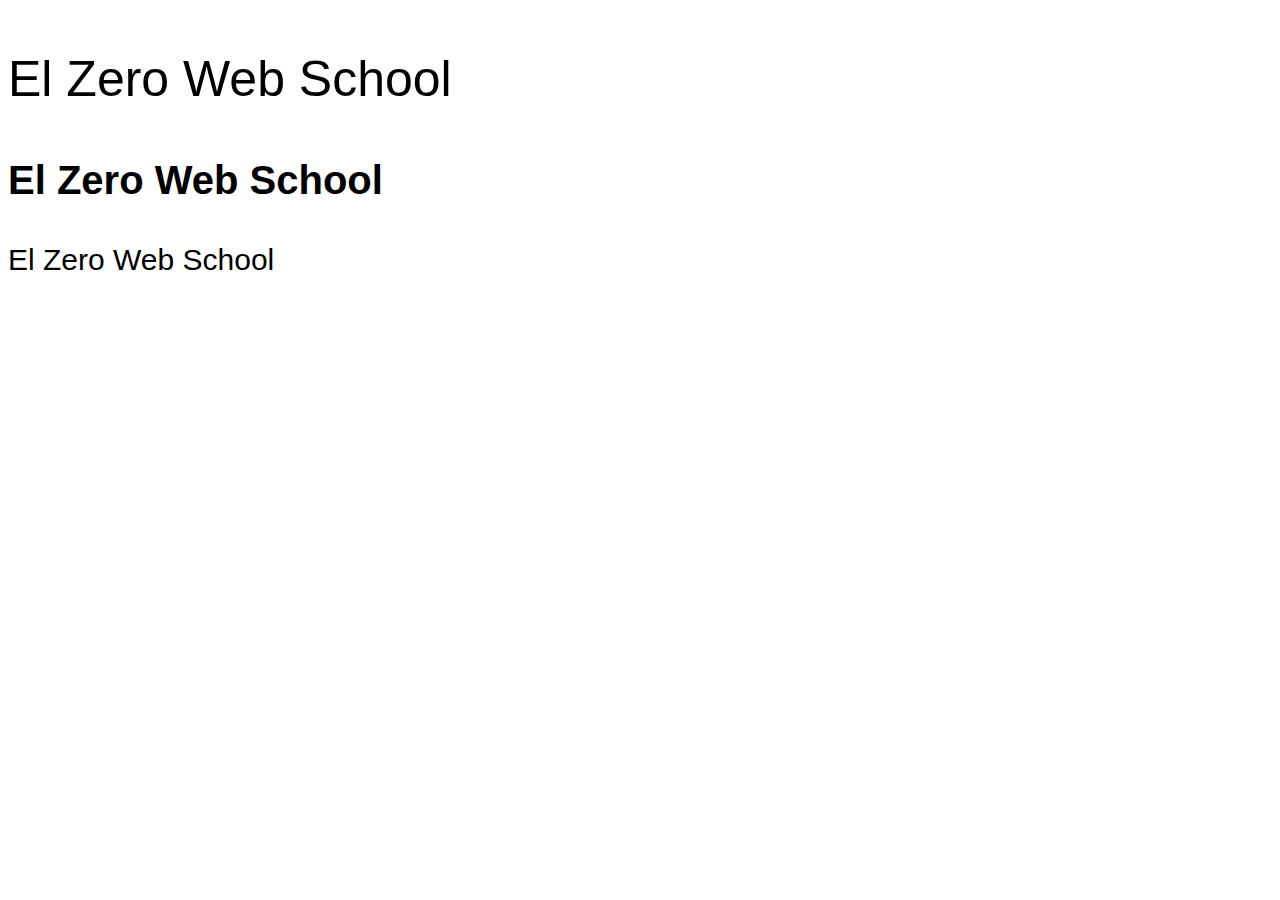
<file: 22=>26css/html/index.html>
<!DOCTYPE html>
<html lang="en">
    <head>
        <meta charset="UTF-8">
        <meta title="new css" content="a new css project">
        <title>New_CSS</title>
        <link rel="styleSheet" href="../css/master.css">
        <link rel="preconnect" href="https://fonts.googleapis.com">
        <link rel="preconnect" href="https://fonts.gstatic.com" crossorigin>
        <link href="https://fonts.googleapis.com/css2?family=Open+Sans:ital,wght@1,300&display=swap" rel="stylesheet">
        <link rel="preconnect" href="https://fonts.googleapis.com">
        <link rel="preconnect" href="https://fonts.gstatic.com" crossorigin>
        <link href="https://fonts.googleapis.com/css2?family=Cairo:wght@800&family=Open+Sans:ital,wght@1,300&display=swap" rel="stylesheet">
        <link rel="preconnect" href="https://fonts.googleapis.com">
        <link rel="preconnect" href="https://fonts.gstatic.com" crossorigin>
        <link href="https://fonts.googleapis.com/css2?family=Cairo:wght@800&family=Jomhuria&family=Open+Sans:ital,wght@1,300&display=swap" rel="stylesheet">
    </head>
    <body>
       <!-- <div>
             <p>this is paragraph</p>
        </div>>-->
        <p class="open">el zero web school</p>
        <p class="cairo">el zero web school</p>
        <p class="Jomhuria">el zero web school</p>
    </body>

</html>
</file>
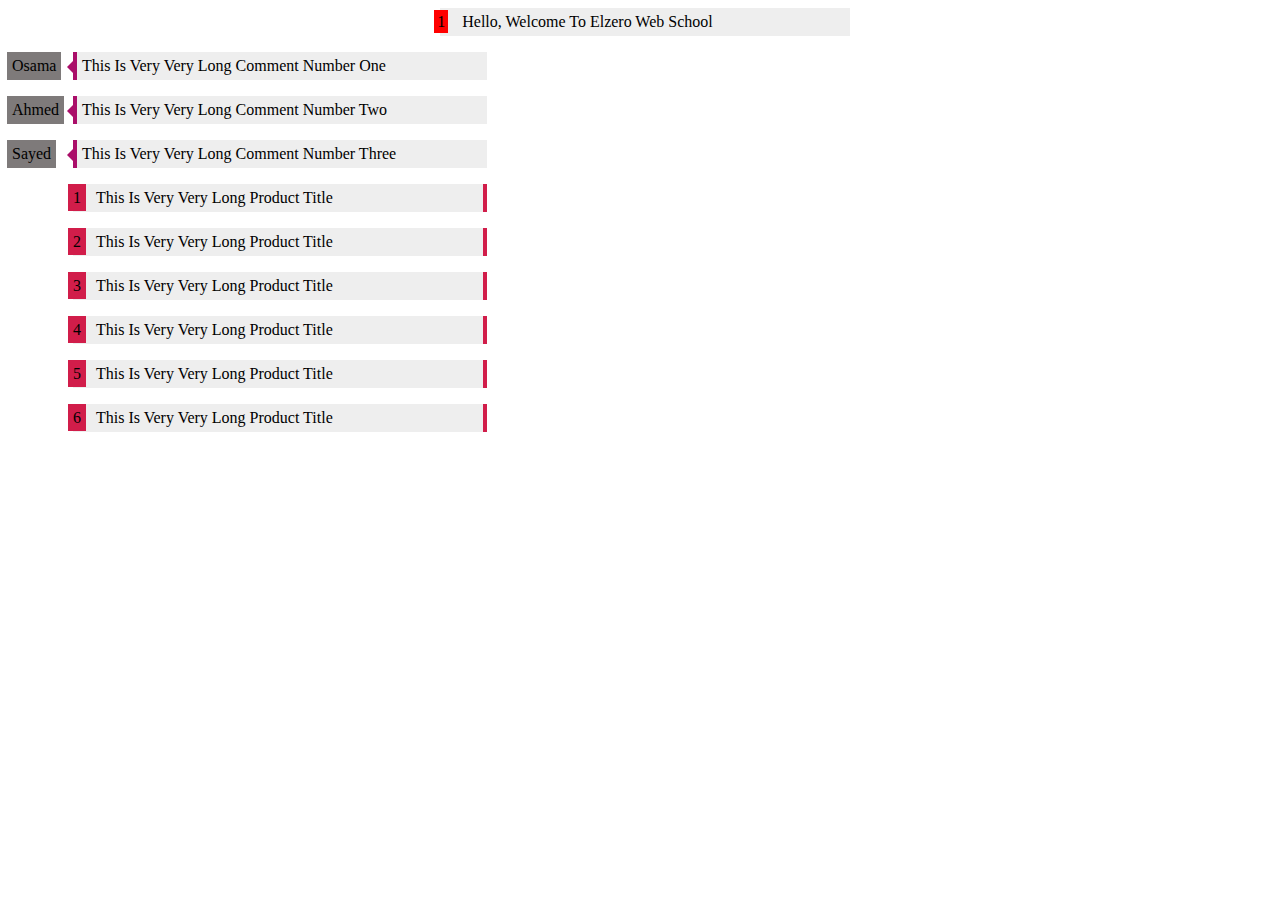
<file: fifth/html/index.html>
<!DOCTYPE html>
    <head>
        <meta charset="UTF-8">
        <meta name="fifth-project" content="this is my fifth project">
        <title>web-five</title>
        <link rel="styleSheet" href="../css/master.css">

    </head>
    <body>
        <!--<div>One</div>
        <div></div>
        <div>Three</div>>-->
        <div class="bc">1 Hello, Welcome To Elzero Web School</div>
        <div class="non">
        <p data-person="Osama">This Is Very Very Long Comment Number One</p>
        <p data-person="Ahmed">This Is Very Very Long Comment Number Two</p>
        <p data-person="Sayed">This Is Very Very Long Comment Number Three</p>
        </div>
        <div class="p">
        <p>This Is Very Very Long Product Title</p>
        <p>This Is Very Very Long Product Title</p>
        <p>This Is Very Very Long Product Title</p>
        <p>This Is Very Very Long Product Title</p>
        <p>This Is Very Very Long Product Title</p>
        <p>This Is Very Very Long Product Title</p>
        </div>
        
    </body>

</html>
</file>
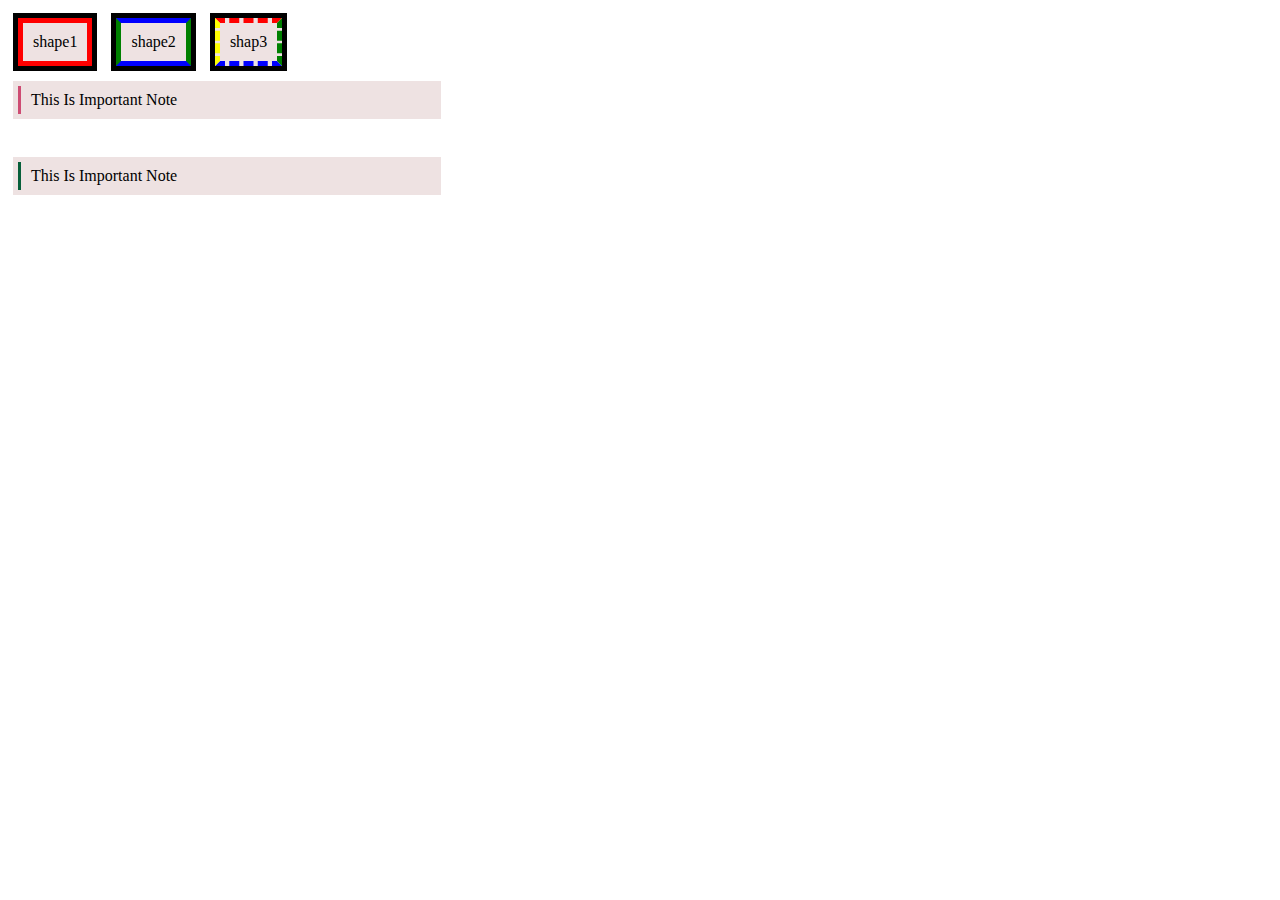
<file: first/html/index.html>
<!doctype html>
<html lang="en">
    <head>
        <meta charset="UTF-8">
        <meta name="firstCSS" content="this is my first project with CSS">
        <title>CSS</title>
        <link rel="StyleSheet" href="../css/master.css">
        
    </head>
    <body>
    

        <!-- <div class="assign-1-shape-1">Normal Div</div>
        <div class="assign-1-shape-2">Normal Div</div>
        <div class="assign-1-shape-3">Normal Div</div>

        <div class="assign-2-shape-1">Normal Div</div>
        <div class="assign-2-shape-2">Normal Div</div>
        <div class="assign-2-shape-3">Normal Div</div>
        <div class="assign-2-shape-4">Normal Div</div>
        
        <div class="assign-3-shape-1">Normal Div</div>
        <div class="assign-3-shape-2">Normal Div</div>
        <div class="assign-3-shape-3">Normal Div</div>
        <div class="assign-3-shape-4">Normal Div</div> -->
        <section>
            <div class="first">shape1</div>
            <div class="second">shape2</div>
            <div class="third">shap3</div>
        <section>
        <div class="top">This Is Important Note</div>
        <div class="medill">This Is Important Note</div>
        <div class="down">This Is Important Note</div>
    </body>

</html>
</file>
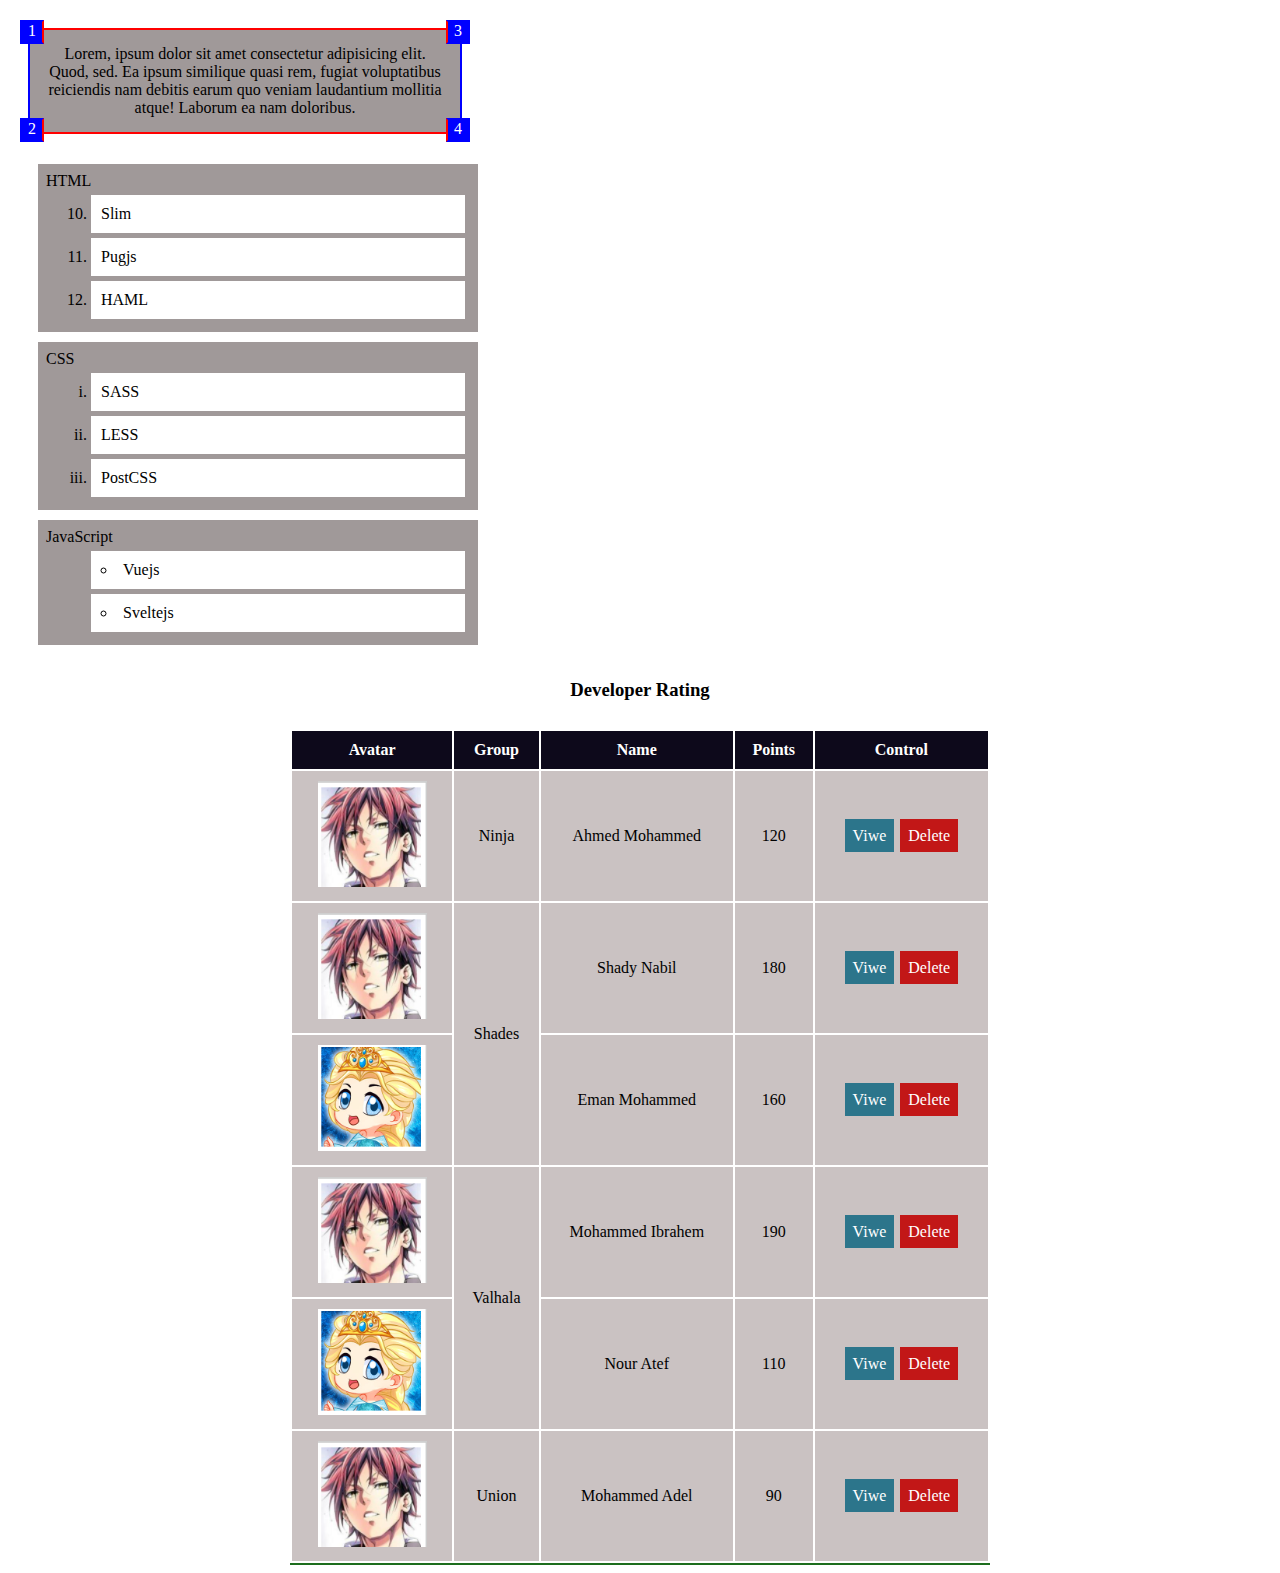
<file: fourth/html/index.html>
<!DOCTYPE HTML>
<html lang="en">
    <head>
        <meta charset="UTF-8">
        <meta name="fourth-project" content="this is my fourth project">
        <title>web-fourth</title>
        <link rel="styleSheet" href="../css/master.css">
    </head>
    <body>
        <div class="only">
            Lorem, ipsum dolor sit amet consectetur adipisicing elit. Quod, sed. Ea ipsum
            similique quasi rem, fugiat voluptatibus reiciendis nam debitis earum quo veniam
            laudantium mollitia atque! Laborum ea nam doloribus.
            <span class="top-left">1</span>
            <span class="bottom-left">2</span>
            <span class="top-right">3</span>
            <span class="bottom-right">4</span>
        </div>
        <div class="sec">
            <ul id="ul1">
                <li class="li1">
                    HTML
                    <ol id="ol1" start="10">
                    <li>Slim</li>
                    <li>Pugjs</li>
                    <li>HAML</li>
                    </ol>
                </li>
                <li class="li2" >
                    CSS
                    <ol id="ol2" start="x">
                    <li>SASS</li>
                    <li>LESS</li>
                    <li>PostCSS</li>
                    </ol>
                </li>
                <li class="li3">
                    JavaScript
                    <ul id="ul2">
                    <li>Vuejs</li>
                    <li>Sveltejs</li>
                    </ul>
                </li>
            </ul>
        </div>
        <div class="third">
            <h3>Developer Rating</h3>
            <table>
                <tr >
                    <th>Avatar</th>
                    <th>Group</th>
                    <th>Name</th>
                    <th>Points</th>
                    <th>Control</th>
                </tr>
                <tr>
                    <td> <img src="../photos/1.png" alt="photo"></td>
                    <td>Ninja</td>
                    <td>Ahmed Mohammed</td>
                    <td>120</td>
                    <td><span id="s1">Viwe</span><span id="s2">Delete</span></td>
                </tr>
                <tr>
                    <td> <img src="../photos/1.png" alt="photo"></td>
                    <td rowspan="2">Shades</td>
                    <td>Shady Nabil</td>
                    <td>180</td>
                    <td><span id="s1">Viwe</span><span id="s2">Delete</span></td>
                </tr>
                <tr>
                    <td> <img src="../photos/2.png" alt="photo"></td>
                    
                    <td>Eman Mohammed</td>
                    <td>160</td>
                    <td><span id="s1">Viwe</span><span id="s2">Delete</span></td>
                </tr>
                </tr>
                                <tr>
                    <td> <img src="../photos/1.png" alt="photo"></td>
                    <td rowspan="2">Valhala</td>
                    <td>Mohammed Ibrahem</td>
                    <td>190</td>
                    <td><span id="s1">Viwe</span><span id="s2">Delete</span></td>
                </tr>
                 <tr>
                    <td> <img src="../photos/2.png" alt="photo"></td>
                    
                    <td>Nour Atef</td>
                    <td>110</td>
                    <td><span id="s1">Viwe</span><span id="s2">Delete</span></td>
                </tr>
                <tr>
                    <td> <img src="../photos/1.png" alt="photo"></td>
                    <td>Union</td>
                    <td>Mohammed Adel</td>
                    <td>90</td>
                    <td><span id="s1">Viwe</span><span id="s2">Delete</span></td>
                </tr>
            </table>
        </div>
    </body>

</html>
</file>
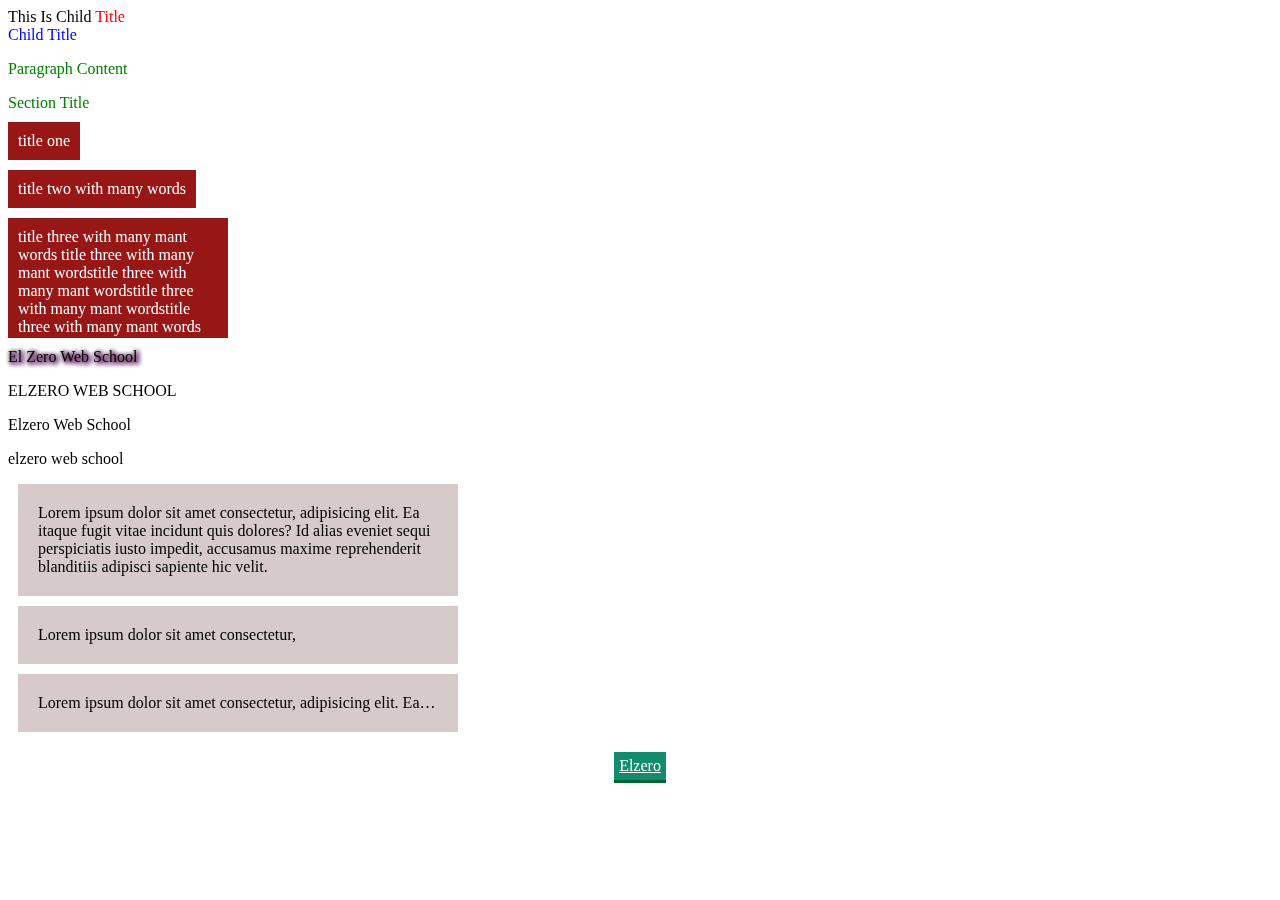
<file: second/html/index.html>
<!DOCTYPE html>
<html>
    <head>
        <meta charset="UTF-8">
        <meta name="second project" content="overflow nesting">
        <title>CSS</title>
        <link rel="styleSheet" href="../second/master.css">

    </head>
    <body>
        
        <div class="parent">
        <div class="child">This Is Child <span class="title">Title</span></div>
        <span class="title">Child Title</span>
        <p>Paragraph Content</p>
        </div>
        <div class="title">Section Title</div>
        <div class="a">title one</div>
        <div class='b'>title two with many words</div>
        <div class='c'>title three with many mant words title three with many mant wordstitle three with many mant wordstitle three with many mant wordstitle three with many mant words title three with many mant words title three with many mant wordstitle three with many mant wordstitle three with many mant wordstitle three with many mant words title three with many mant words title three with many mant wordstitle three with many mant wordstitle three with many mant wordstitle three with many mant words</div>
        <div class='k1'>el zero web school</div>
        <p class="one">elzero Web school</p>
        <p class="two">elzero Web school</p>
        <p class="three">elzero Web school</p>
        <div id="one">
            Lorem ipsum dolor sit amet consectetur, adipisicing elit.
            Ea itaque fugit vitae incidunt quis dolores? Id alias
            eveniet sequi perspiciatis iusto impedit,
            accusamus maxime reprehenderit blanditiis adipisci sapiente hic velit.
        </div>
        <div id="two">
            Lorem ipsum dolor sit amet consectetur,
        </div>
        <div id="three">
            Lorem ipsum dolor sit amet consectetur, adipisicing elit.
            Ea itaque fugit vitae incidunt quis dolores? Id alias
            eveniet sequi perspiciatis iusto impedit,
            accusamus maxime reprehenderit blanditiis adipisci sapiente hic velit.
        </div>
        <a href="https://elzero.org">elzero</a>
    </body>

</html>
</file>
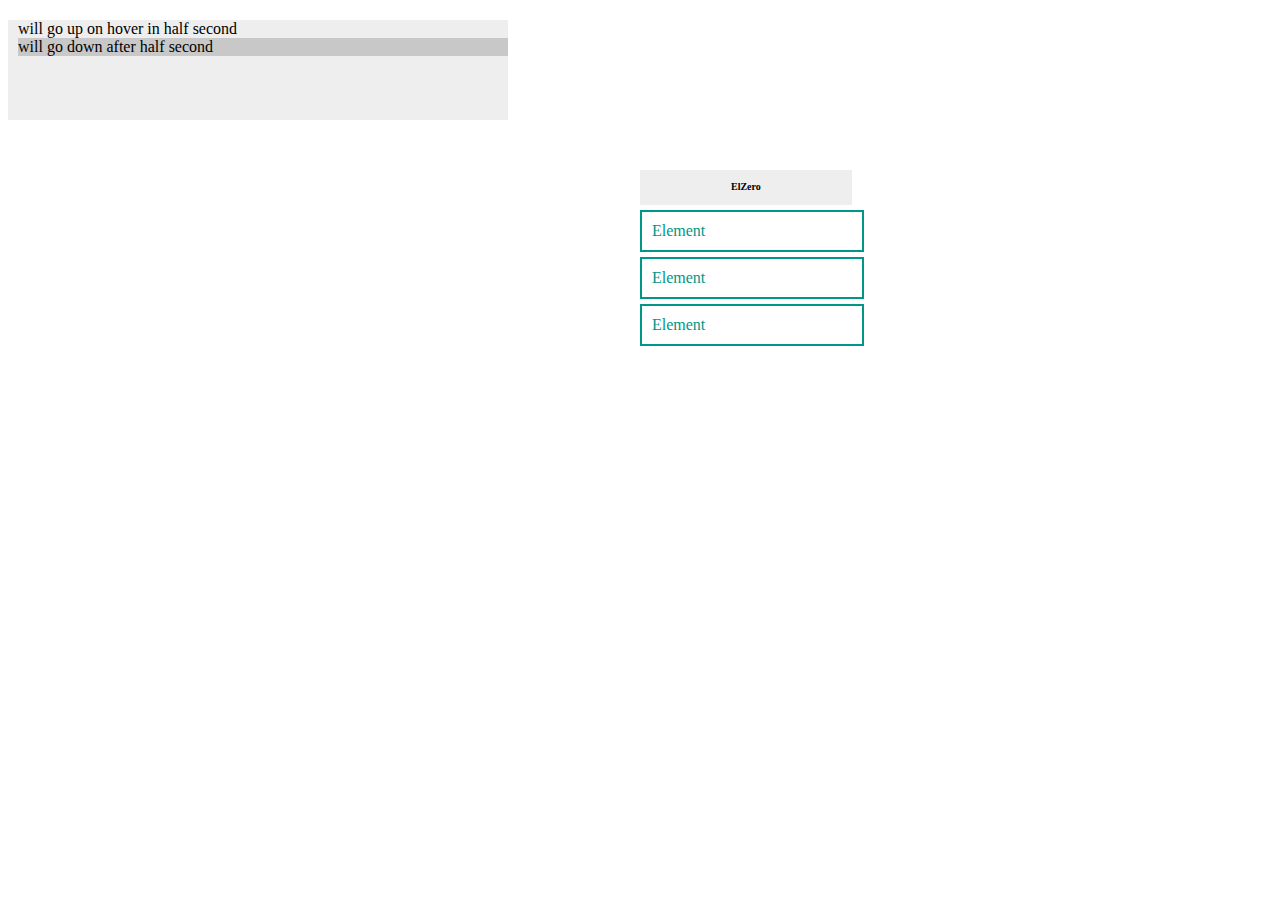
<file: seventh/html/index.html>
<!DOCTYPE HTML>
<html lang="en">
    <head>
        <meta charset="UTF-8">
        <meta name="fourth-project" content="this is my fourth project">
        <title>web-fourth</title>
        <link rel="styleSheet" href="../css/master.css">
    </head>
    <body>
        <div class="parent">
            <div class="up">
                will go up on hover in half second
            </div>
            <div class="down">
                will go down after half second
            </div>
            
        </div>
        <div style="
            background-color: red;
            color: white;
            padding: 20px;
            border: 1px solid blue;
            font-size: 80px;" class="non">
            Hello Div
        </div>
        <div id="asd">Element</div>
        <div id="asd">Element</div>
        <div id="asd">Element</div>
    </body>

</html>
</file>
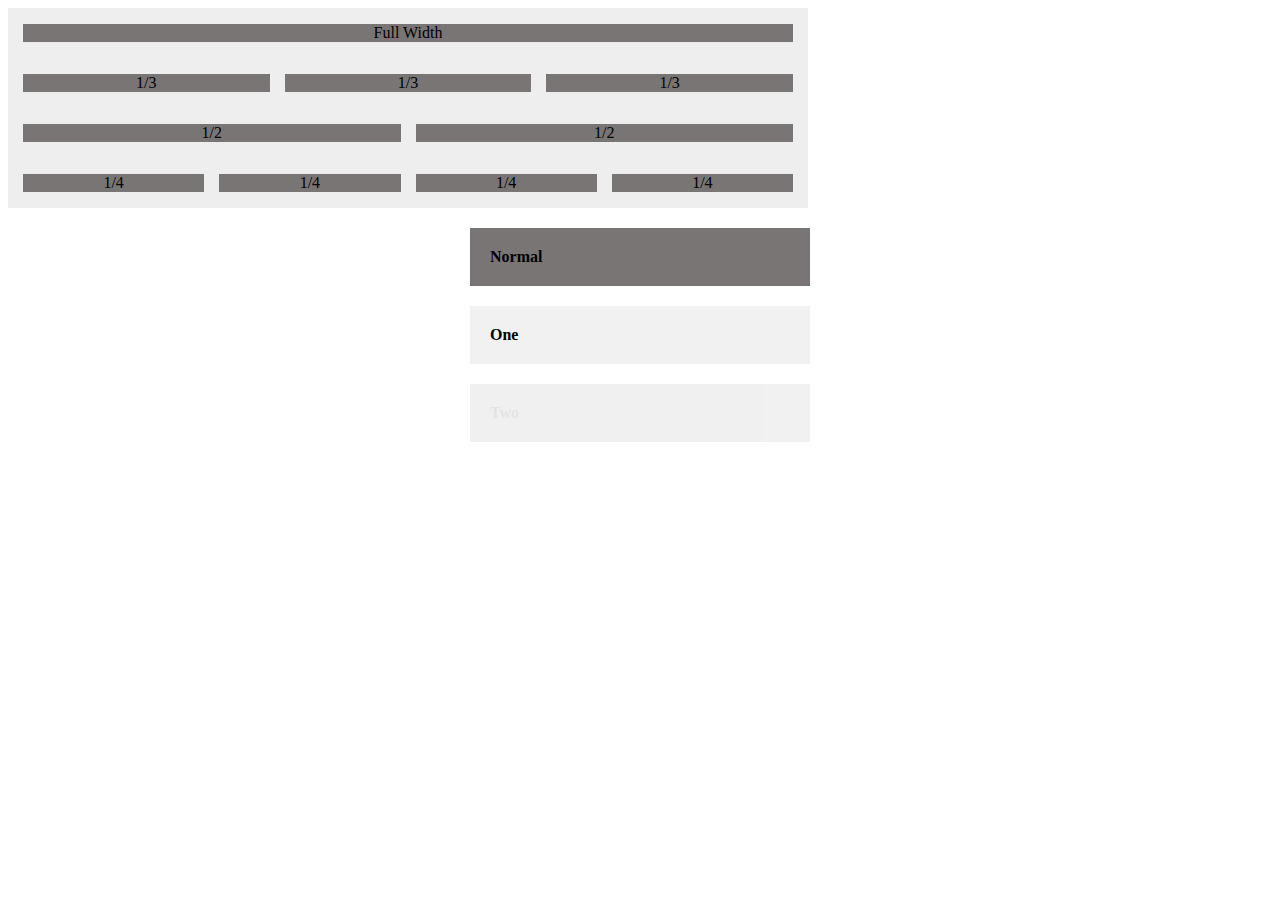
<file: third/html/index.html>
<!DOCTYPE html>
<html lang="en">

    <head>
        <meta charset="UTF-8">
        <meta name="third-project" content="My-Third-pro">
        <title>thhird web</title>
        <link rel="styleSheet" href="../css/master.css">
    </head>
    <body>
        <div class="parent">
            <div class="one">
                <p>full width</p>
            </div>
            <div class="cleer"></div>
            <div class="two">
                <p>1/3</p>
                <p>1/3</p>
                <p>1/3</p>
            </div>
            <div class="cleer"></div>
            <div class="three">
                 <p>1/2</p>
                 <p>1/2</p>
            </div>
            <div class="cleer"></div>
            <div class="four">
                <p>1/4</p>
                <p>1/4</p>
                <p>1/4</p>
                <p>1/4</p>
            </div>
            <div class="cleer"></div>
        </div>
        <div class="asd">
            <div class="normal">Normal</div>
            <div class="one">One</div>
            <div class="two">Two</div>
        </div>
    </body>
</html>
</file>
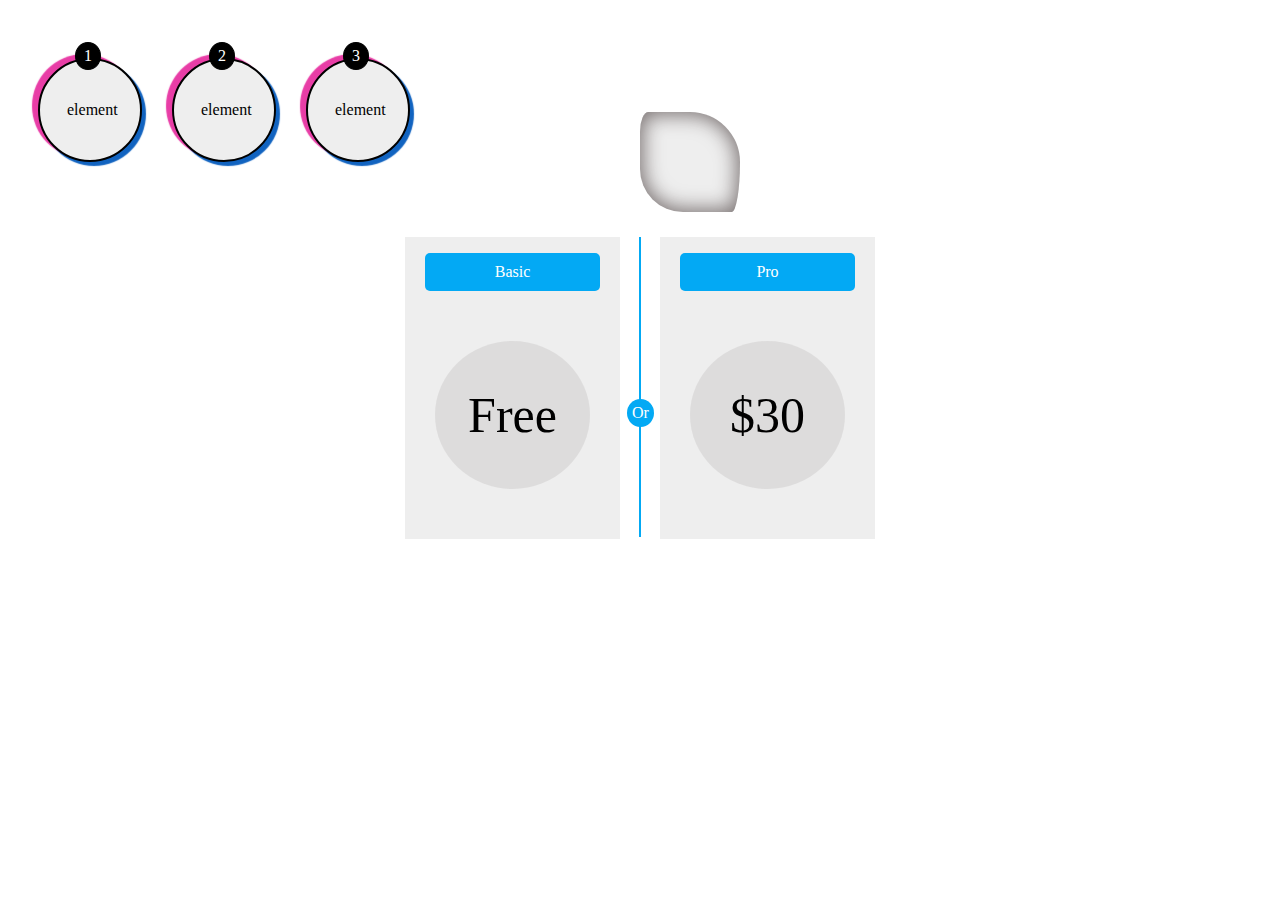
<file: siths/html/idex.html>
<!DOCTYPE html>
<html lang="en">
    <head>
        <meta charset="UTF-8">
        <meta name="project number six" content="this is my project number 6">
        <title>eb-six</title>
        <link rel="styleSheet" href="../css/master.css">

    </head>
    <body>
        <div class="asd"></div>

        <div class="asd"></div>

        <div class="asd"></div>
        <div class="cleer"></div>
        <div class="shadow"></div>
        <div class="parent">
            <div class="one">
                <p class="one-one">Basic</p>
                <p class="one-two">Free</p>
            </div>
            <div class="two">
                <p class="two-one">Pro </p>
                <p class="two-two">$30</p>
            </div>
        </div>
    </body>
</html>
</file>
<file: 22=>26css/css/master.css>
.open{
    /* font-family: 'Open Sans', sans-serif; */
    font-family: Arial, Helvetica, sans-serif;
    font-weight: 300;
    font-size: 2.5rem;
}
.cairo{
    /* font-family: 'Cairo', sans-serif; */
    font-family: Arial, Helvetica, sans-serif;
    font-weight: 700;
    font-size: 2rem;
}
.Jomhuria{
    /* font-family: 'Jomhuria', serif; */
    font-family: Arial, Helvetica, sans-serif;
    font-weight: 400;
    font-size: 1.5rem;
}
p{
    text-transform: capitalize;
}
html{
    font-size: 20px;
}
</file>
<file: fifth/css/master.css>
/* :empty{
    background-color: red;
    width: 300px;
    height: 60px;
 
    position: relative;
    /* top: calc((100% - 60px)/2); */
    /* left: calc((100% - 300px)/2); */

/* }//* *//*
div{
    background-color: #EEE;
    width: 300px;
    height: 60px;
    position: relative;
    /* top: calc((100% - 60px)/2); */
   /* left: calc((100% - 300px)/2);
    text-align: center;
    margin: 10px;
    padding-top: 30px;
} */
.bc{
    background-color: #EEE;
    text-align: center;
    position: relative;
    left: calc((100% - 400px)/2);
    width: 400px;
    padding: 5px;
}
.bc:first-letter{
    display: inline-block;
    background-color: red;
    padding: 3px;
    margin-right: 10px;
    margin-left: -143px;
}
.non p{
    position: relative;
    left: 65px;
    background-color: #EEE;
    padding: 5px;
    width: 400px;
    border-left:4px solid rgb(170, 14, 105);
}
.non p::before{
    content: attr(data-person);
    position: absolute;
    left: -70px;
    text-align: center;
    background-color: #7e7a7a;
    padding: 5px;
    top: -.5px;
}
.non p::after{
    content: "";
    border-color: transparent  rgb(170, 14, 105) transparent transparent;

    border-width: 10px;
    border-style: solid;
    position: absolute;
    width: 0;
    height: 0;
    /* margin-left: 5px; */

    left: -20px;
  
}

/* p::before{
    content: "";
    border: 2px solid rgb(139, 17, 103);
    width: 0;
    height: 0;
} */
.p p{
    position: relative;
    left: 65px;
    background-color: #EEE;
    padding: 5px;
    width: 400px;
    border-right:4px solid rgb(209, 29, 74);
    counter-increment: asd;
}
.p p::before{
    content: counter(asd);
    background-color:  rgb(209, 29, 74);
    margin-right: 10px;
    margin-left: -10px ;
    padding: 5px;
}
</file>
<file: first/css/master.css>
/* /* .assign-1-shape-1{
    width: 500px;
    margin-left: auto;
    margin-right: auto;
    margin-top: 20px;
    padding: 20px;
    background-color: blueviolet;

}
.assign-1-shape-2{
    width: 500px;
    margin-left: auto;
    margin-right: auto;
    margin-top: 20px;
    padding: 20px;
    background-color: rgb(138, 43, 226 ,50%);  
}
.assign-1-shape-3{
    width: 500px;
    margin-left: auto;
    margin-right: auto;
    margin-top: 20px;
    padding: 20px;
    background-color: rgba(137, 43, 226, 0.1);
}
.assign-2-shape-1{
    width: 400px;
    height: 400px;
    background-image: url("../photos/download.png") ;
    background-repeat: no-repeat;
  
} 
.assign-2-shape-2{
    width: 400px;
    height: 400px;
    background-image: url("../photos/download.png");   
    background-repeat: repeat-x;
}
.assign-2-shape-3{
    width: 400px;
    height: 400px;
    background-image: url("../photos/download.png");
    background-repeat:  repeat-y;
}
.assign-2-shape-4{
    width: 400px;
    height: 400px;
    background-image: url("../photos/download.png");
    background-repeat: repeat;
}  
.assign-3-shape-1{
    width: 400px;
    height: 400px;
    background-image: url("../photos/css-assignment-5-8.png") ;
    background-size: 80%;
    background-repeat: no-repeat;
  
} 
 .assign-3-shape-2{
    width: 400px;
    height: 400px;
    background-image: url("../photos/css-assignment-5-8.png"); 
    background-repeat: no-repeat;
    background-position: right center;
    background-size: 80% 100%;  

 }
.assign-3-shape-3{
    width: 400px;
    height: 400px;
    background-image: url("../photos/css-assignment-5-8.png");
    background-repeat: no-repeat;
    background-position: center bottom;
    background-size: 100% 80%;
   
}
.assign-3-shape-4{
    width: 400px;
    height: 400px;
    background-image: url("../photos/css-assignment-5-8.png");
    background-repeat: no-repeat;
    background-size: 50%;
    background-position: right bottom;
  
}  
*/
section div {
    border-width: 5px;
    padding: 10px;
    display: inline-block;
    outline: 5px solid black;
    margin: 10px;

}
.first{
    border-color: red;
    border-style: solid;
    background-color: rgb(238, 226, 226);
}

.second{
    border-color: blue green;
    border-style: solid;
    background-color: rgb(238, 226, 226); 
}
.third{
    border-color: red green blue yellow; 
    border-style: dashed;
    background-color:rgb(238, 226, 226);

}

.top{
    width: 400px;
    background-color: rgb(238, 226, 226);
    border-left: 3px solid rgb(206, 76, 115);
    padding:5px 5px 5px 10px;
    outline: 5px solid rgb(238, 226, 226);
    display: block;
    margin: 10px;
}
.medill{
    width: 400px;
    background-color: rgb(238, 226, 226);
    border-left: 3px solid rgb(206, 76, 115);
    padding:5px 5px 5px 10px;
    outline: 5px solid rgb(238, 226, 226);
    display: block;
    margin: 10px;
    visibility: hidden;
}
.down{
    width: 400px;
    background-color: rgb(238, 226, 226);
    border-left: 3px solid rgb(7, 95, 58);
    padding:5px 5px 5px 10px;
    outline: 5px solid rgb(238, 226, 226);
    display: block;
    margin: 10px;
}
</file>
<file: fourth/css/master.css>
.only{
    width: 400px;
    background-color: #a09999;
    /* border-top: 2px solid red ;
    border-bottom: 2px solid red ;
    border-left: 2px solid blue ;
    border-right: 2px solid blue ; */
    border: 2px solid;
    border-color: red blue;
    position: relative;
    z-index: -1;
    padding: 15px;
    top: 20px;
    left: 20px;
    text-align: center;
}

.top-left{
    border-right-color:red ;
    top: -10px ;
    left:-10px;
    position: absolute;
    z-index: 5;
}
.bottom-left{
    border-right-color:red ;
    bottom: -10px;
    left: -10px;
    position: absolute;
    z-index: 5;
}
.top-right{
    border-left-color:red ;
    top: -10px;
    right: -10px;
    position: absolute;
    z-index: 5;

}
.bottom-right{
    border-left-color:red ;
    bottom: -10px;
    right: -10px;
    position: absolute;
    z-index: 5;
}
span{
    border: 2px solid blue;
    background: blue;
    color: white;
    width: 20px;
    height: 20px;


}
.sec{
    position: relative;
    top: 20px;
    width: 500px;
}
.li1,.li2,.li3{
    background-color: #a09999;
    padding: 8px;
    margin: 10px;
}
#ul1{
    list-style: none;
    padding: 15px;
    margin: 5px;
}
#ol1{
    list-style-type: none;
}
#ol1 li{
    background-color: white;
    list-style:decimal;
    list-style-position: outside;
    margin: 5px;
    padding: 10px;

}

#ol2{
    list-style-type: none;
}

#ol2 li{
    background-color: white;
    list-style-type:lower-roman;
    list-style-position: outside;
    margin: 5px;
    padding: 10px;

}

#ul2{
    
        list-style: none;
        list-style-type: none;
        padding: 0;

}

#ul2 li{
    background-color: white;
    margin: 5px 5px 5px 45px;
    list-style-type: circle;
    list-style-position: inside;
    padding: 10px;

   
}
h3{
    text-align: center;
    padding: 10px;
    position: relative;
    top: auto;
    left: auto;
}
th{
    background-color: rgb(13, 9, 27);
    color: white;
    text-align: center;
    /* border: 1px solid white; */
    margin: 1px;
    padding: 10px;
}
td{
    background-color: #cac2c2;
    text-align: center;
    /* border: 1px solid white; */
    margin: 1px;
    padding: 10px;
}
table{
    width: 700px;
    position: relative;
    left: calc((100% - 700px)/2);
    /* left: auto; */
    border-bottom: 2px solid rgb(29, 109, 29);
}
#s1{
    background-color: rgb(44, 117, 139);
    padding: 8px;
    margin: 3px;
    border: none;
}
#s2{
    background-color: rgb(194, 23, 23);
    padding: 8px;
    margin: 3px;
    border: none;
}
</file>
<file: second/second/master.css>
.parent .child .title{
    color: red;
}
.parent .title{
    color: blue;
}
.parent p,.title{
    color: green;
}
.a,.b,.c{
    color: white;
    padding: 10px;
    background-color: rgb(151, 22, 22);
    margin: 10px 0;

}
.a,.b{
    width: fit-content;
}
.c{
    width: 200px;
    max-height: 100px;
    overflow: auto;
}
/* .k1{

    text-transform: capitalize;
    text-shadow: 2px 2px red;
    color: black;

} */
.k1{

    text-transform: capitalize;
    text-shadow: 1px 1px 5px rgb(15, 14, 15),1.5px 1.2px 5px rgb(218, 24, 24),2px 1.4px 5px rgb(25, 119, 226),2.5px 1.6px 5px rgb(151, 12, 194);
    color: black;

}
.one{
    text-transform: uppercase;
}
.two{
    text-transform: capitalize;
}
.three{
    text-transform: lowercase;
}
#one{
    background-color: rgba(211, 198, 198, 0.933);
    width: 400px;
    padding: 20px;
    margin: 10px;
    
}
#two{
    background-color:rgba(211, 198, 198, 0.933);
    width: 400px;
    padding: 20px;
    margin: 10px;
}
#three{
    background-color:rgba(211, 198, 198, 0.933);
    width: 400px;
    padding: 20px;
    margin: 10px;
    overflow: hidden;
    text-overflow: ellipsis;
    white-space: nowrap;
}
a{
    background-color: rgb(19, 139, 109);
    color: white;
    padding: 5px;
    text-align: center;
    width: fit-content;
    border-bottom: 3px solid rgb(6 99 54);
    text-transform: capitalize;
    background-position: right bottom;
    margin-left: auto;
    margin-right: auto;
    margin-top: 20px;
    display: block;

}
</file>
<file: seventh/css/master.css>
.parent{
    width: 500px;
    background-color: #eee;
    height: 100px;
    transition: margin-top .5s;
    margin-top: 20px;


}
.parent:hover{
    margin-top: 0;

}

.parent:hover .down {
    margin-top: 50px ;

}

.up{
    margin-left: 10px;
    transition: margin-left 1s .5s;
}
.down{
    margin-left: 10px;  
    background-color: #817d7d57;
    transition: margin-top 1s .5s;
}

.parent:hover .up{
    margin-left: 40px;
}
.non{
    width: 200px;
    background-color: #eee !important;
    color: #eee !important; 
    border-color:#eee !important ;
    padding: 5px !important;
    font-size: 20px !important;
    position: relative;
    left: 50%;
    margin-top: 50px;



}
.non::before{
    content: "ElZero";
    color: black;
    text-align: center;
    font-weight: bold ;

    font-size: 10px;
    position: absolute;
    top: 10px;
    left: 90px;

}

:root {
    --mainColor: #009688;
    --mainPadding: 10px;
  }
   
  #asd {
    padding: var(--mainPadding, 10px);
    width: 200px;
    color: var(--mainColor,red );
    border-color: var(--mainColor,black);
    border-style: solid;
    border-width: 2px;
    position: relative;
    margin-top: 5px;
    background-color: white;
    left: 50%;
  }
</file>
<file: third/css/master.css>
.parent{
    width: 800px;
    background-color: #eee;

}
p{
    text-align: center;
    background-color: #797575;
    margin-left: 15px;
    float: left;
}
.one p{
    text-transform: capitalize;
    width: calc(100% - 30px);
}
.two p{
     width: calc((100% - 60px)/3);
}
.three p{
    width: calc((100% - 45px)/2);
}
.four p{
    width: calc((100% - 75px)/4);
}
.cleer{
    clear: both;
}
.asd div {
    margin: 20px auto;
    width: 300px;
    font-weight: bold;
    font-size: 1rem;
    padding: 20px;
    background-color: #797575; 
    color: black;
  }
  .asd .one{
    background-color:hsl(0, 2%, 47%,.1) ; 
  }
  .asd .two{

    background-color:#797575 ; 
    opacity: .1;
  }
</file>
<file: siths/css/master.css>
.asd{
    width: 100px;
    height: 100px;
    background-color: #EEE;
    border: 2px solid black;
    border-radius: 50%;
    border-top-left-radius: 50%;
    border-top-right-radius: 50%;
    border-bottom-right-radius: 50%;
    border-bottom-left-radius: 50%;
    box-shadow: -6px -4px 1px 0px rgba(226, 15, 145, 0.808), 4px 4px 1px 0px rgb(17, 99, 192);
    float: left;
    margin-left: 30px;
    counter-increment: asd;
    position: relative;
    top: 50px;
    
    /* /* width: calc((100% - 60px)/3); */
}
.asd::after{
    content: counter(asd);
    border: 1px solid black;
    border-radius: 50%;
    background-color: black;
    color: white;
    position: absolute;
    left: 35%;
    top: -18px;
    padding: 4px 8px;
}
.asd::before{
    content: "element";
    text-align: center;
    position: absolute;
    left: 27%;
    top: 41%
}
.cleer{
    clear: both;
}
.shadow{
    width: 100px;
    height: 100px;
    background-color: #EEE;
    box-shadow: 0 0 20px 3px #787070 inset;
    position: relative;
    top: 50%;
    left: 50%;
    border-top-right-radius: 72px;
    border-bottom-left-radius: 62px;
    border-bottom-right-radius: 12px 72px;
    border-top-left-radius: 12px 28px;

}
.parent{
    position: relative;
    width: 550px;
    left: calc((100% - 550px)/2);
    top: 25px;
    text-align: center;
    

}
.one,.two{
    float: left;
    width: calc((100% - 120px)/2);
    background-color: #EEE;
    margin-left: 40px;

}
.one-one,.two-one{
    background-color: #03A9F4;
    position: relative;
    width: calc(100% - 60px);
    left: 20px;
    padding: 10px;
    border-width: 5px;
    border-radius: 5px;
    color: white;
}
.one-two,.two-two{
    background-color: hsl(0deg 3% 73% / 32%);
    width: calc(100% - 60px);
    /* height: 200px; */
    font-size: 50px;
    left: 30px;
    border-width: 5px;
    border-radius: 50%;
    position: relative;
    padding: 45px 0;
}

.two::before{
    content: "";
    width: 2px;
    height: 300px;
    background-color: #03A9F4;
    position: absolute;
    left: 274px;
    z-index: -1;


}
.one::after{
    content: "Or";
    position: absolute;
    background-color: #03A9F4;
    border: 1px;
    border-radius: 50%;
    color: white;
    padding: 5px;
    top: 162px;
    left: 262px;

}
</file>
